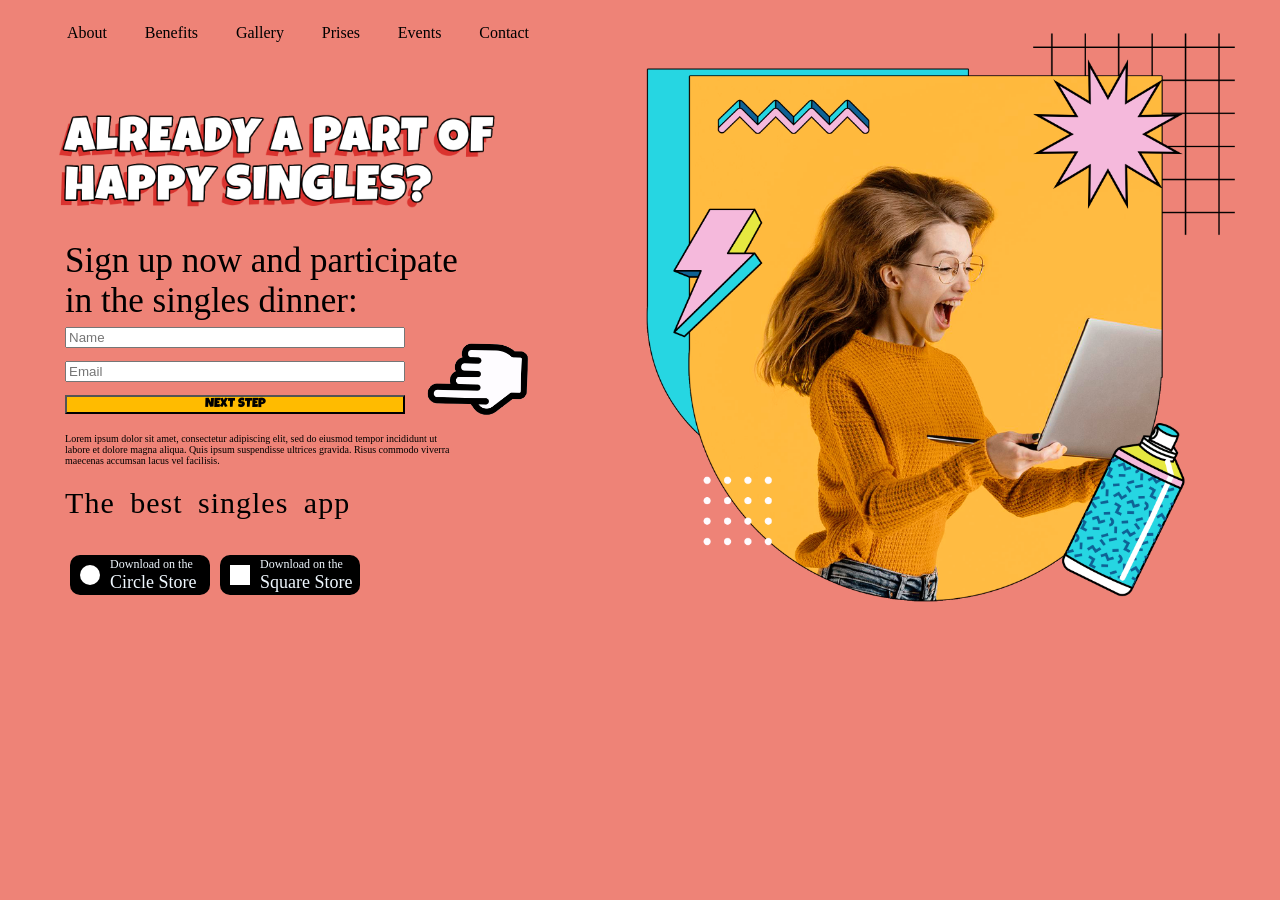
<file: index.html>
<!DOCTYPE html>
<html lang="en">
<head>
    <meta charset="UTF-8">
    <meta name="viewport" content="width=device-width, initial-scale=1.0">
    <title> Wow</title>
    <link rel="preconnect" href="https://fonts.googleapis.com">
<link rel="preconnect" href="https://fonts.gstatic.com" crossorigin>
<link href="https://fonts.googleapis.com/css2?family=Luckiest+Guy&display=swap" rel="stylesheet">
</head>
<body>
    <style>
body {background-color: rgb(238, 131, 119);}
.main {display: flex;}
.main div {width:50% ;}
.meny {display: flex; justify-content: space-around; width: 500px; padding-left: 0px;}
.meny li a {text-decoration: none; color: black;}
.meny li {list-style: none;}
.left {padding-left: 40px; width: 45% !important;}
.datacone {width: 730px !important; font-size: 35px; padding-top: 0px; padding-left: 3%; }
.datacone form {display: flex; flex-direction: column; justify-content: space-around; height: 100px;}
    .color {background-color: rgb(255, 187, 0);font-family: "Luckiest Guy", cursive;
  font-weight: 400;
  font-style: normal; width: 340px;}
  #id {display: flex; justify-content: space-around;}
  .flex {display: flex; width: 500px !important;}
  .downtext {font-size: 10px; width: 385px !important;}
  .downtextlable {font-size: 30px; width: 300px !important; word-spacing: 7px;
    letter-spacing: 1px;}
  .links {display: flex; color: aliceblue;list-style: none; padding-right: 20px; padding-left: 0px; padding-top: 0px; justify-content: space-around !important; align-items: center; text-decoration: none;}
  .circle { padding-left: 10px; background-color: black; border-radius: 10px; display: flex; width: 130px; height: 40px; align-items: center;}
  .circle a, .square a {color: aliceblue;}
  ul li a {text-decoration: none;}
  .mycircle {
  width: 20px !important;
  height: 20px;
  background: rgb(255, 255, 255);
  border-radius: 50%;
}
.mysquare {
  width: 20px !important;
  height: 20px;
  background: rgb(255, 255, 255);
}
  .square { padding-left: 10px; background-color: black; display: flex; border-radius: 10px; width: 130px; height: 40px; align-items: center;}
  ul {width: 300px;}
  .text {padding-top: 30px;}
  .right {width: 55% !important;}
  img {max-width: 100%; height: auto;}
  @media (min-width:320px) and (max-width:560px) {
    body {background-color: blueviolet;}
    .main{
        flex-direction: column;
    }
    .right {width: 100% !important;}
    .left {padding-left: 0px !important; width: 100% !important;} 
    .meny {width: 100%;}
    .maintext {width: 87% !important;}
    .maintext img {width: 100% !important;}
    .flex {width: 50% !important; flex-direction: column;}
    .flex img {transform: rotate(90deg);}
    .datacone {width: 75% !important;}
    .downtext {width: 300px !important; display: flex; flex-direction: column ;}
    .downtext div {width: 350px;}
  }
    </style>
    <div class="main">

    <div class="left"> 
        <ul class="meny"> 
            <li><a href=""> About </a></li>
            <li><a href=""> Benefits </a></li>
            <li><a href=""> Gallery </a></li>
            <li><a href=""> Prises </a></li>
            <li><a href=""> Events </a></li>
            <li><a href=""> Contact </a></li>
            
        </ul>
        
         
       <div class="maintext" style="width: 460px;"> <img class="text" width="100%" src="text.png"> 
       </div>
       <div class="datacone">
        <div style="width: 400px !important;" height="200px"> <span> Sign up now and participate </span>
          <span>  in the singles dinner: </span> </div>
     <div class="flex">
            <form action="contaxs.html" style="width: 340px;">
            <input type="text" placeholder="Name">
            
            <input type="text" placeholder="Email"> 
            <button class="color"> NEXT STEP </button> 
            
            </form>
            <img width="150px" src="hand.png"> 
     </div>
     <div class="downtext">
      Lorem ipsum dolor sit amet, consectetur adipiscing elit, sed do eiusmod tempor incididunt ut labore et dolore magna aliqua. Quis ipsum suspendisse ultrices gravida. Risus commodo viverra maecenas accumsan lacus vel facilisis. 
     </div>
     <div class="downtextlable" width="300px" style="padding-top: 20px;">
        The best singles app
     </div>
     <div>
        <ul class="links">
            <li class="circle">  
                <div class="mycircle"> </div> <a href="https://play.google.com/"> <span style="font-size: 12px; display: block; padding-left: 10px;">Download on the </span> <span style="font-size: 18px;display: block; padding-left: 10px;">Circle Store </span></a> 
            </li>
            <li class="square"> 
                <div class="mysquare"> </div>  <a href="https://apps.apple.com/"> <span style="font-size: 12px;display: block; padding-left: 10px;"> Download on the </span> <span style="font-size: 18px;display: block; padding-left: 10px;">Square Store </span></a> 
            </li>
        </ul>
     </div>
       </div>
    </div>
    
    <div class="right">
        <img width="100%" src="wriht.png" alt="">
        
    </div>

    </div>
    </body>
</html>
</file>
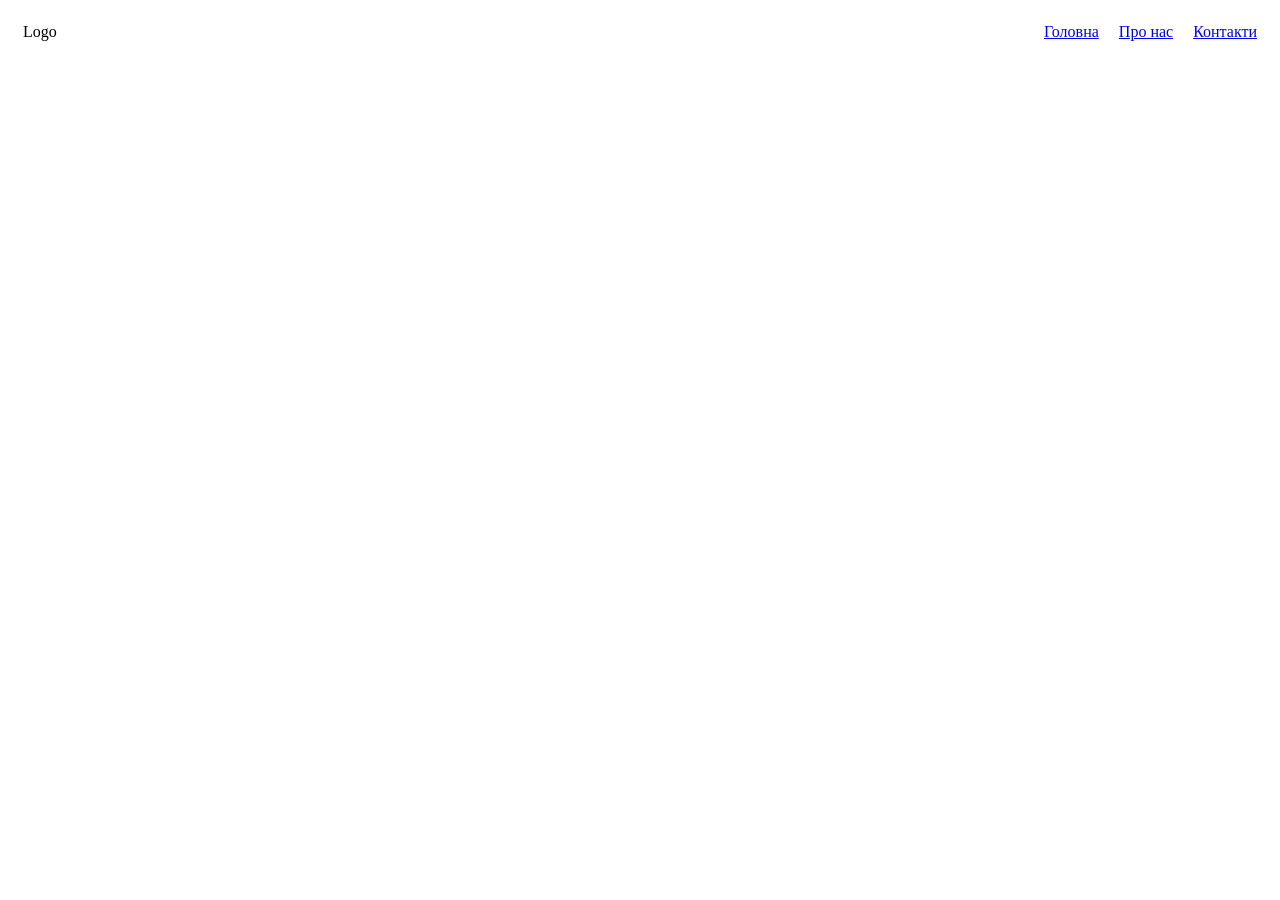
<file: burger.html>
<!DOCTYPE html>
<html lang="en">
<head>
<style>
.header {
  display: flex;
  justify-content: space-between;
  align-items: center;
  padding: 15px;
}

.nav {
  display: flex;
  gap: 20px;
}

.burger {
  display: none;
  font-size: 24px;
  background: none;
  border: none;
}
@media (max-width: 768px) {
  .nav {
    position: absolute;
    top: 60px;
    right: 0;
    background: white;
    flex-direction: column;
    width: 200px;
    display: none;
  }

  .nav.active {
    display: flex;
  }

  .burger {
    display: block;
  }
}
</style>
    <meta charset="UTF-8">
    <meta name="viewport" content="width=device-width, initial-scale=1.0">
    <title>Document</title>
</head>
<body>
    <header class="header">
  <div class="logo">Logo</div>

  <nav class="nav" id="nav">
    <a href="#">Головна</a>
    <a href="#">Про нас</a>
    <a href="#">Контакти</a>
  </nav>

  <button class="burger" id="burger">
    ☰
  </button>
</header>
<script>
  const burger = document.getElementById('burger');
  const nav = document.getElementById('nav');

  burger.addEventListener('click', () => {
    nav.classList.toggle('active');
  });
</script>
</body>
</html>
</file>
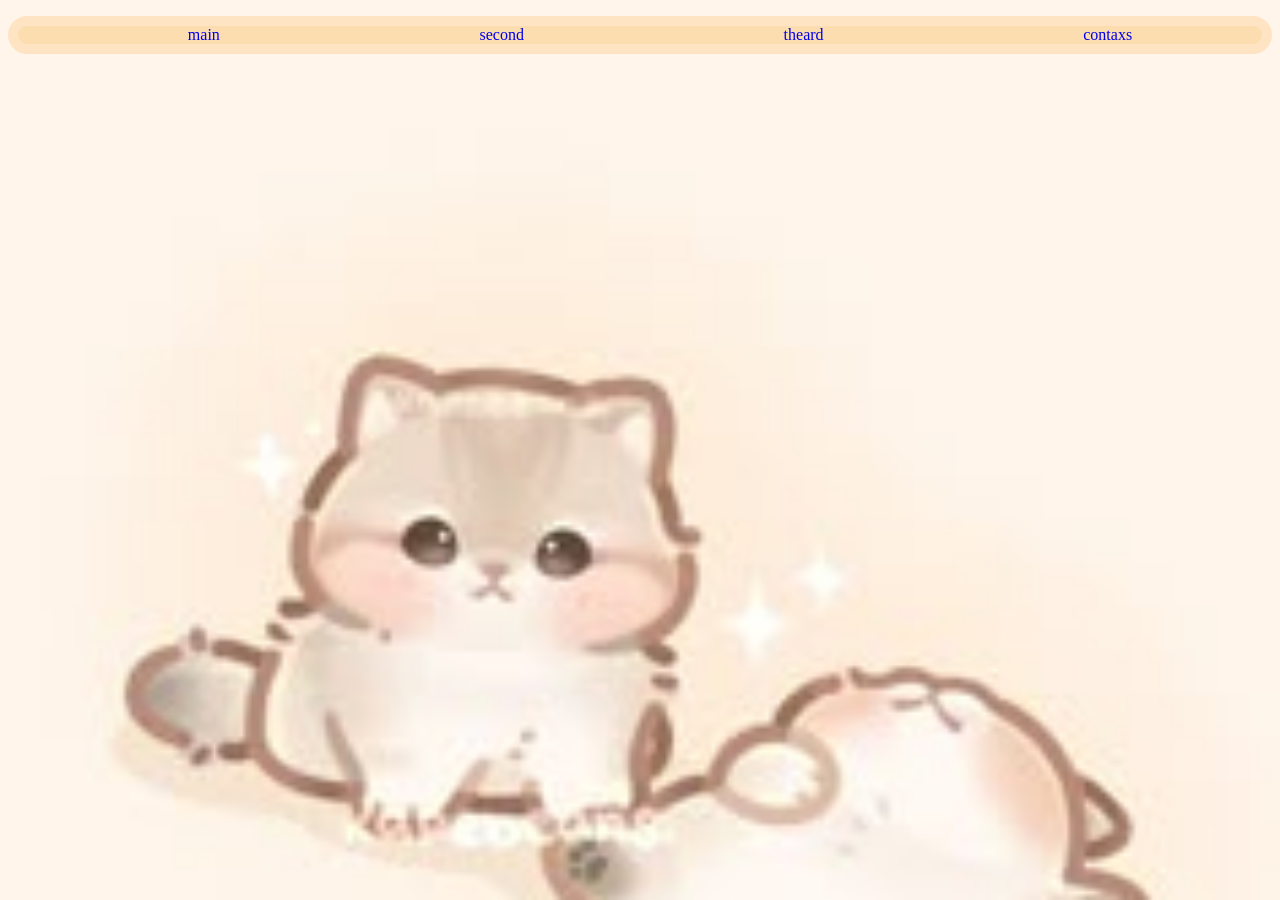
<file: contaxs.html>
<!DOCTYPE html>
<html lang="en">
<head>
    <meta charset="UTF-8">
    <meta name="viewport" content="width=device-width, initial-scale=1.0">
    <title>Document</title>
    <link rel="stylesheet" href="style.css">
</head>

<body class="lalala">
    <style>
.lalala {background-image: url(4.jpg); background-repeat: no-repeat; background-size: cover;}

    </style>
<ul class="dog" >
    <li> <a href="index.html"> main </a> </li>
    <li> <a href="second.html"> second </a></li>
    <li> <a href="newpage.html"> theard </a></li>
    <li> <a href="contaxs.html"> contaxs </a></li>
</ul>

</body>
</html>
</file>
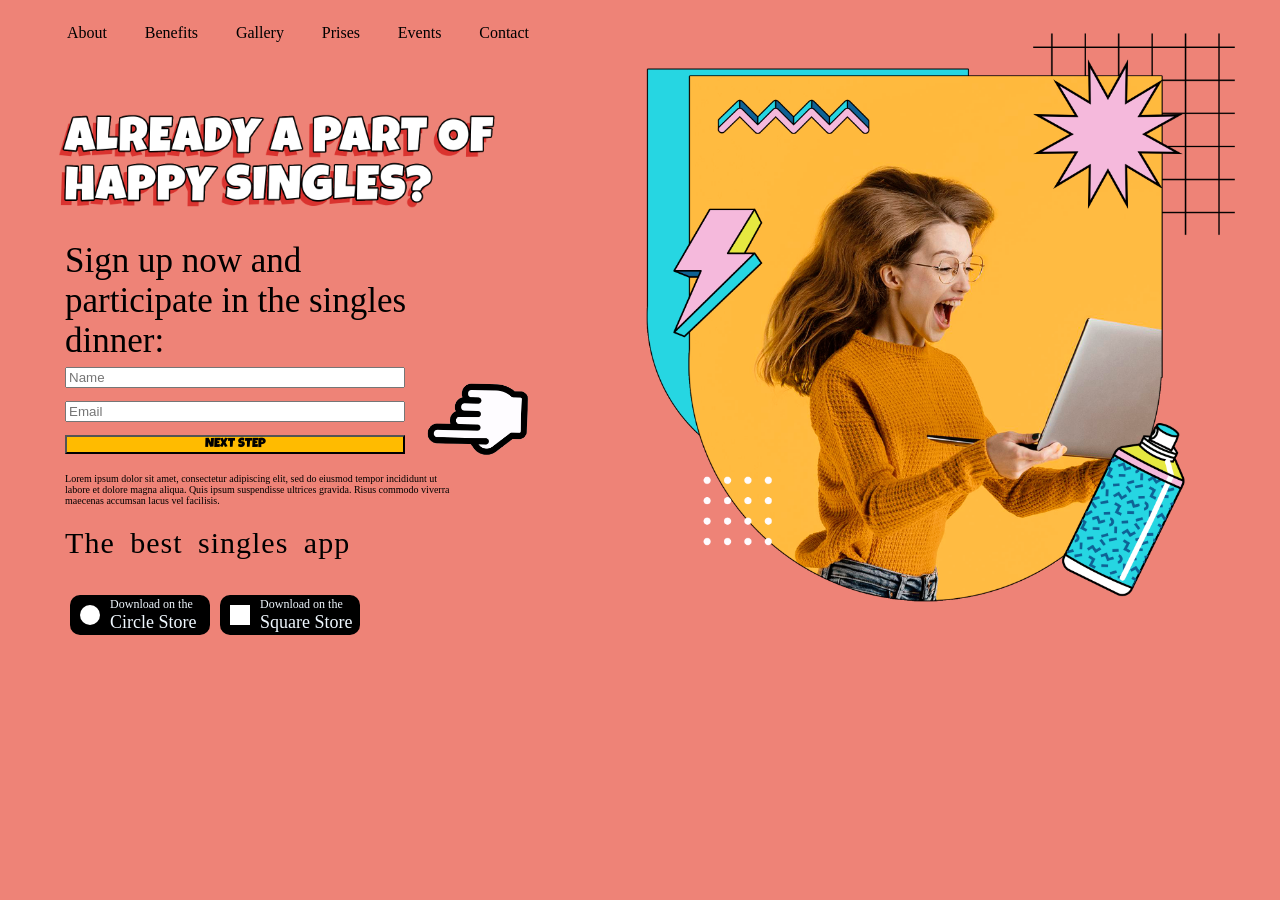
<file: lalala.html>
<!DOCTYPE html>
<html lang="en">
<head>
    <meta charset="UTF-8">
    <meta name="viewport" content="width=device-width, initial-scale=1.0">
    <title> Wow</title>
    <link rel="preconnect" href="https://fonts.googleapis.com">
<link rel="preconnect" href="https://fonts.gstatic.com" crossorigin>
<link href="https://fonts.googleapis.com/css2?family=Luckiest+Guy&display=swap" rel="stylesheet">
</head>
<body>
    <style>
body {background-color: rgb(238, 131, 119);}
.main {display: flex;}
.main div {width:50% ;}
.meny {display: flex; justify-content: space-around; width: 500px; padding-left: 0px;}
.meny li a {text-decoration: none; color: black;}
.meny li {list-style: none;}
.left {padding-left: 40px; width: 45% !important;}
.datacone {width: 730px !important; font-size: 35px; padding-top: 0px; padding-left: 3%; }
.datacone form {display: flex; flex-direction: column; justify-content: space-around; height: 100px;}
    .color {background-color: rgb(255, 187, 0);font-family: "Luckiest Guy", cursive;
  font-weight: 400;
  font-style: normal; width: 340px;}
  #id {display: flex; justify-content: space-around;}
  .flex {display: flex; width: 500px !important;}
  .downtext {font-size: 10px; width: 385px !important;}
  .downtextlable {font-size: 30px; width: 300px !important; word-spacing: 7px;
    letter-spacing: 1px;}
  .links {display: flex; color: aliceblue;list-style: none; padding-right: 20px; padding-left: 0px; padding-top: 0px; justify-content: space-around !important; align-items: center; text-decoration: none;}
  .circle { padding-left: 10px; background-color: black; border-radius: 10px; display: flex; width: 130px; height: 40px; align-items: center;}
  .circle a, .square a {color: aliceblue;}
  ul li a {text-decoration: none;}
  .mycircle {
  width: 20px !important;
  height: 20px;
  background: rgb(255, 255, 255);
  border-radius: 50%;
}
.mysquare {
  width: 20px !important;
  height: 20px;
  background: rgb(255, 255, 255);
}
  .square { padding-left: 10px; background-color: black; display: flex; border-radius: 10px; width: 130px; height: 40px; align-items: center;}
  ul {width: 300px;}
  .text {padding-top: 30px;}
  .right {width: 55% !important;}
  @media (min-width:320px) and (max-width:560px) {

    body {background-color: blueviolet; overflow-x: hidden; max-width: 430px;}
    .main{
        flex-direction: column;
        height: 1900px;
    }
    .right {width: 100% !important;}
    .left {padding-left: 0px !important; width: 100% !important;} 
    .meny {width: 100%; flex-direction: column; font-size: 30px;}
    .maintext {width: 87% !important;}
    .maintext img {width: 110% !important;}
    .flex {width: 100% !important; flex-direction: column;}
    .flex img {transform: rotate(90deg);}
    .datacone {width: 100% !important;}
    .downtext {width: 390px !important;
        text-align: justify;
         margin: 0 auto; font-size: 23px; display: flex; flex-direction: column ;}
    .downtext div {width: 350px ;}
    .flex form {width: 95% !important; height: 160px !important;}
    .flex form input {height: 28px; font-size: 25px; margin-top: 8px;}
    .color {height: 28px; width: 100% !important; margin-top: 8px; font-size: 22px;}
    .links {font-size: 50px; padding: 50px; margin: 0px; display: flex;}
    .indatacone {width: 95% !important;}
  }
  @media (min-width:341px) and (max-width:360px) {
.downtext {width: 97% !important;}

  }
  @media (min-width:390px) and (max-width:420px) {
.downtext {width: 97% !important;}

  }
 
    </style>
    <div class="main">

    <div class="left"> 
        <ul class="meny"> 
            <li><a href=""> About </a></li>
            <li><a href=""> Benefits </a></li>
            <li><a href=""> Gallery </a></li>
            <li><a href=""> Prises </a></li>
            <li><a href=""> Events </a></li>
            <li><a href=""> Contact </a></li>
            
        </ul>
         
       <div class="maintext" style="width: 460px;"> <img class="text" width="100%" src="text.png"> 
       </div>
       <div class="datacone">
        <div class="indatacone"  height="200px"> <span> Sign up now and participate </span>
          <span>  in the singles dinner: </span> </div>
     <div class="flex">
            <form action="contaxs.html" style="width: 340px;">
            <input type="text" placeholder="Name">
            
            <input type="text" placeholder="Email"> 
            <button class="color"> NEXT STEP </button> 
            
            </form>
            <img width="150px" src="hand.png"> 
     </div>
     <div class="downtext">
      Lorem ipsum dolor sit amet, consectetur adipiscing elit, sed do eiusmod tempor incididunt ut labore et dolore magna aliqua. Quis ipsum suspendisse ultrices gravida. Risus commodo viverra maecenas accumsan lacus vel facilisis. 
     </div>
     <div class="downtextlable" width="300px" style="padding-top: 20px;">
        The best singles app
     </div>
     <div>
        <ul class="links">
            <li class="circle">  
                <div class="mycircle"> </div> <a href="https://play.google.com/"> <span style="font-size: 12px; display: block; padding-left: 10px;">Download on the </span> <span style="font-size: 18px;display: block; padding-left: 10px;">Circle Store </span></a> 
            </li>
            <li class="square"> 
                <div class="mysquare"> </div>  <a href="https://apps.apple.com/"> <span style="font-size: 12px;display: block; padding-left: 10px;"> Download on the </span> <span style="font-size: 18px;display: block; padding-left: 10px;">Square Store </span></a> 
            </li>
        </ul>
     </div>
       </div>
    </div>
    
    <div class="right">
        <img width="100%" src="wriht.png" alt="">
        
    </div>

    </div>
    </body>
</html>
</file>
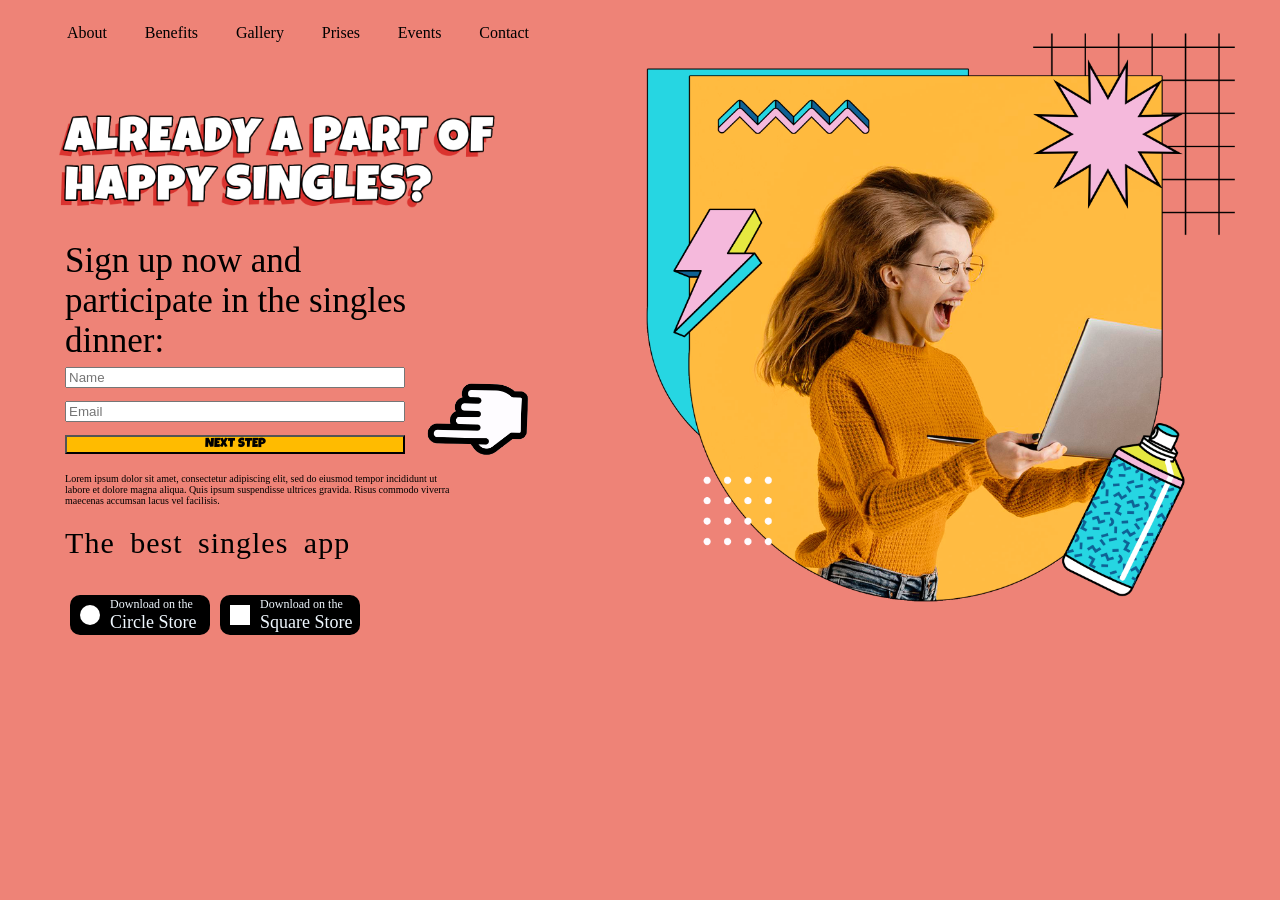
<file: lalala02.html>
<!DOCTYPE html>
<html lang="en">
<head>
    <meta charset="UTF-8">
    <meta name="viewport" content="width=device-width, initial-scale=1.0">
    <title> Wow</title>
    <link rel="preconnect" href="https://fonts.googleapis.com">
<link rel="preconnect" href="https://fonts.gstatic.com" crossorigin>
<link href="https://fonts.googleapis.com/css2?family=Luckiest+Guy&display=swap" rel="stylesheet">
</head>
<body>
    <style>
body {background-color: rgb(238, 131, 119);}
.main {display: flex;}
.main div {width:50% ;}
.meny {display: flex; justify-content: space-around; width: 500px; padding-left: 0px;}
.meny li a {text-decoration: none; color: black;}
.meny li {list-style: none;}
.left {padding-left: 40px; width: 45% !important;}
.datacone {width: 730px !important; font-size: 35px; padding-top: 0px; padding-left: 3%; }
.datacone form {display: flex; flex-direction: column; justify-content: space-around; height: 100px;}
    .color {background-color: rgb(255, 187, 0);font-family: "Luckiest Guy", cursive;
  font-weight: 400;
  font-style: normal; width: 340px;}
  #id {display: flex; justify-content: space-around;}
  .flex {display: flex; width: 500px !important;}
  .downtext {font-size: 10px; width: 385px !important;}
  .downtextlable {font-size: 30px; width: 300px !important; word-spacing: 7px;
    letter-spacing: 1px;}
  .links {display: flex; color: aliceblue;list-style: none; padding-right: 20px; padding-left: 0px; padding-top: 0px; justify-content: space-around !important; align-items: center; text-decoration: none;}
  .circle { padding-left: 10px; background-color: black; border-radius: 10px; display: flex; width: 130px; height: 40px; align-items: center;}
  .circle a, .square a {color: aliceblue;}
  ul li a {text-decoration: none;}
  .mycircle {
  width: 20px !important;
  height: 20px;
  background: rgb(255, 255, 255);
  border-radius: 50%;
}
.mysquare {
  width: 20px !important;
  height: 20px;
  background: rgb(255, 255, 255);
}
ul.active {
    display: flex;
  }

  .square { padding-left: 10px; background-color: black; display: flex; border-radius: 10px; width: 130px; height: 40px; align-items: center;}
  ul {width: 300px;}
  .text {padding-top: 30px;}
  .right {width: 55% !important;}
  @media (min-width:320px) and (max-width:560px) {

    body {background-color: blueviolet; overflow-x: hidden; max-width: 430px;}
    .main{
        flex-direction: column;
        height: 1900px;
    }
    .right {width: 100% !important;}
    .left {padding-left: 0px !important; width: 100% !important;} 
    .meny {width: 100%; flex-direction: column; font-size: 30px; display: none; }
    .maintext {width: 87% !important;}
    #meny {text-align: center;}
    .maintext img {width: 110% !important;}
    .flex {width: 100% !important; flex-direction: column;}
    .flex img {transform: rotate(90deg);}
    .datacone {width: 100% !important; padding-left: 0px !important;}
    .downtext {width: 390px !important;
        text-align: justify;
         margin: 0 auto; font-size: 23px; display: flex; flex-direction: column ;}
    .downtext div {width: 350px ;}
    .flex form {width: 95% !important; height: 160px !important;}
    .flex form input {height: 28px; font-size: 25px; margin-top: 8px;}
    .color {height: 28px; width: 100% !important; margin-top: 8px; font-size: 22px;}
    .links {font-size: 50px; padding: 20px; margin: 0px; display: flex; }
    .indatacone {width: 300px !important; font-size: 40px;}
    .square {margin-left: 6%;}
    .downtextlable { 
        padding-top: 20px;
    padding-left: 2.5%;
    font-size: 40px;
    width: 98% !important;
    }
  }
  @media (min-width:341px) and (max-width:360px) {
.downtext {width: 97% !important;}

  }
  @media (min-width:390px) and (max-width:420px) {
.downtext {width: 97% !important;}

  }
  @media (max-width: 768px) {
  .ul {
    position: absolute;
    top: 60px;
    right: 0;
    background: white;
    flex-direction: column;
    width: 200px;
    display: none;
  }

  .ul.active {
    display: flex;
  }

  .meny {
    display: none;
  }

}
@media (min-width: 980px) {
 .burger {display: none;}

}

 
    </style>
    <div class="main">

    <div class="left"> 
        <ul class="meny" id="meny"> 
            <li><a href=""> About </a></li>
            <li><a href=""> Benefits </a></li>
            <li><a href=""> Gallery </a></li>
            <li><a href=""> Prises </a></li>
            <li><a href=""> Events </a></li>
            <li><a href=""> Contact </a></li>
            
        </ul>

        <button class="burger" id="burger">
    ☰
  </button>
</header>
<script>

  const burger = document.getElementById('burger');
  const ul = document.getElementById('meny');

  burger.addEventListener('click', () => {

    ul.classList.toggle('active');
  });
</script>
         
       <div class="maintext" style="width: 460px;"> <img class="text" width="100%" src="text.png"> 
       </div>
       <div class="datacone">
        <div class="indatacone"  height="200px"> <span> Sign up now and participate </span>
          <span>  in the singles dinner: </span> </div>
     <div class="flex">
            <form action="contaxs.html" style="width: 340px;">
            <input type="text" placeholder="Name">
            
            <input type="text" placeholder="Email"> 
            <button class="color"> NEXT STEP </button> 
            
            </form>
            <img width="150px" src="hand.png"> 
     </div>
     <div class="downtext">
      Lorem ipsum dolor sit amet, consectetur adipiscing elit, sed do eiusmod tempor incididunt ut labore et dolore magna aliqua. Quis ipsum suspendisse ultrices gravida. Risus commodo viverra maecenas accumsan lacus vel facilisis. 
     </div>
     <div class="downtextlable" width="300px" style="padding-top: 20px;">
        The best singles app
     </div>
     <div>
        <ul class="links">
            <li class="circle">  
                <div class="mycircle"> </div> <a href="https://play.google.com/"> <span style="font-size: 12px; display: block; padding-left: 10px;">Download on the </span> <span style="font-size: 18px;display: block; padding-left: 10px;">Circle Store </span></a> 
            </li>
            <li class="square"> 
                <div class="mysquare"> </div>  <a href="https://apps.apple.com/"> <span style="font-size: 12px;display: block; padding-left: 10px;"> Download on the </span> <span style="font-size: 18px;display: block; padding-left: 10px;">Square Store </span></a> 
            </li>
        </ul>
     </div>
       </div>
    </div>
    
    <div class="right">
        <img width="100%" src="wriht.png" alt="">
        
    </div>

    </div>
    </body>
</html>
</file>
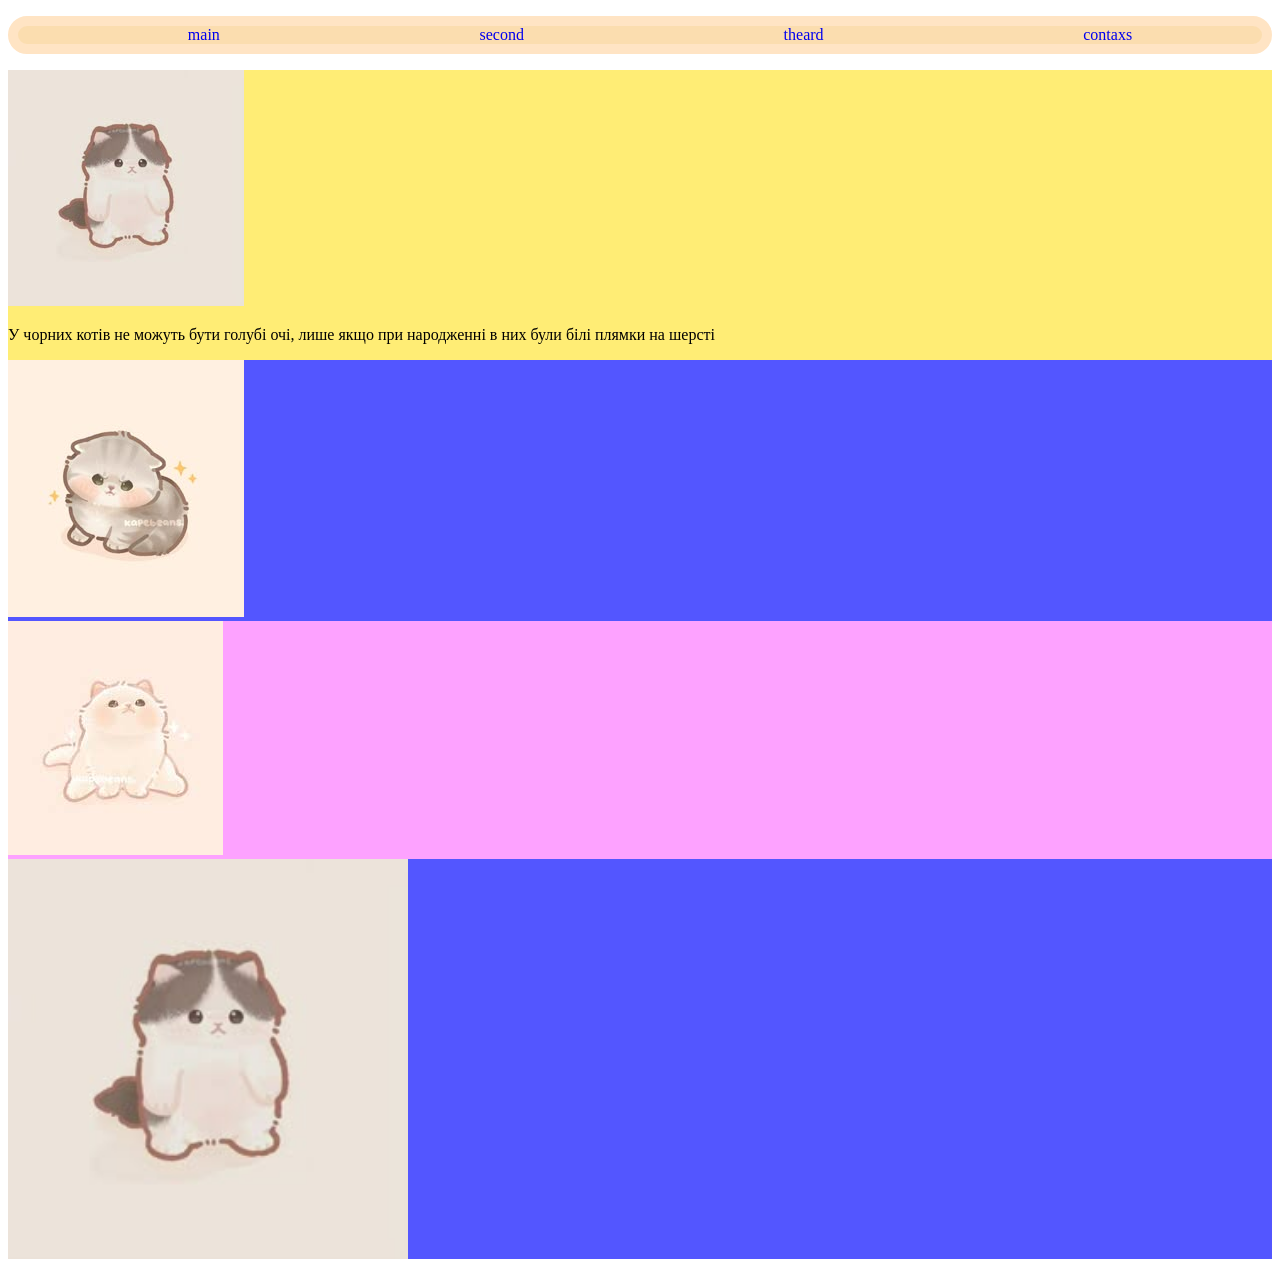
<file: newpage.html>
<!DOCTYPE html>
<html lang="en">
<head>
    <meta charset="UTF-8">
    <meta name="viewport" content="width=device-width, initial-scale=1.0">
    <title>ILU</title>
    <link rel="stylesheet" href="style.css">
</head>
<style>
    div {background-color: bisque;}
.first {background-color: rgb(255, 237, 117);}
.second {background-color: rgb(83, 86, 255);}
.theard {background-color: rgb(253, 162, 255);}
.backdiv {background-image: url(2.jpg); width: 400px; height: 400px; background-repeat: no-repeat; background-size: cover;}
</style>
<body>
    <ul class="dog" >
    <li> <a href="index.html"> main </a> </li>
    <li> <a href="second.html"> second </a></li>
    <li> <a href="newpage.html"> theard </a></li>
    <li> <a href="contaxs.html"> contaxs </a></li>
</ul>
    <div class="first"> 
    <img src="2.jpg"> 
    <p>У чорних котів не можуть бути голубі очі, лише якщо при народженні в них були білі плямки на шерсті</p>
    <div class="second">
    <img src="lola.jpg">
    <div class="theard">
        <img src="5.jpg">
    </div>
    <div class="backdiv"> </div>
</body>
</html>
</file>
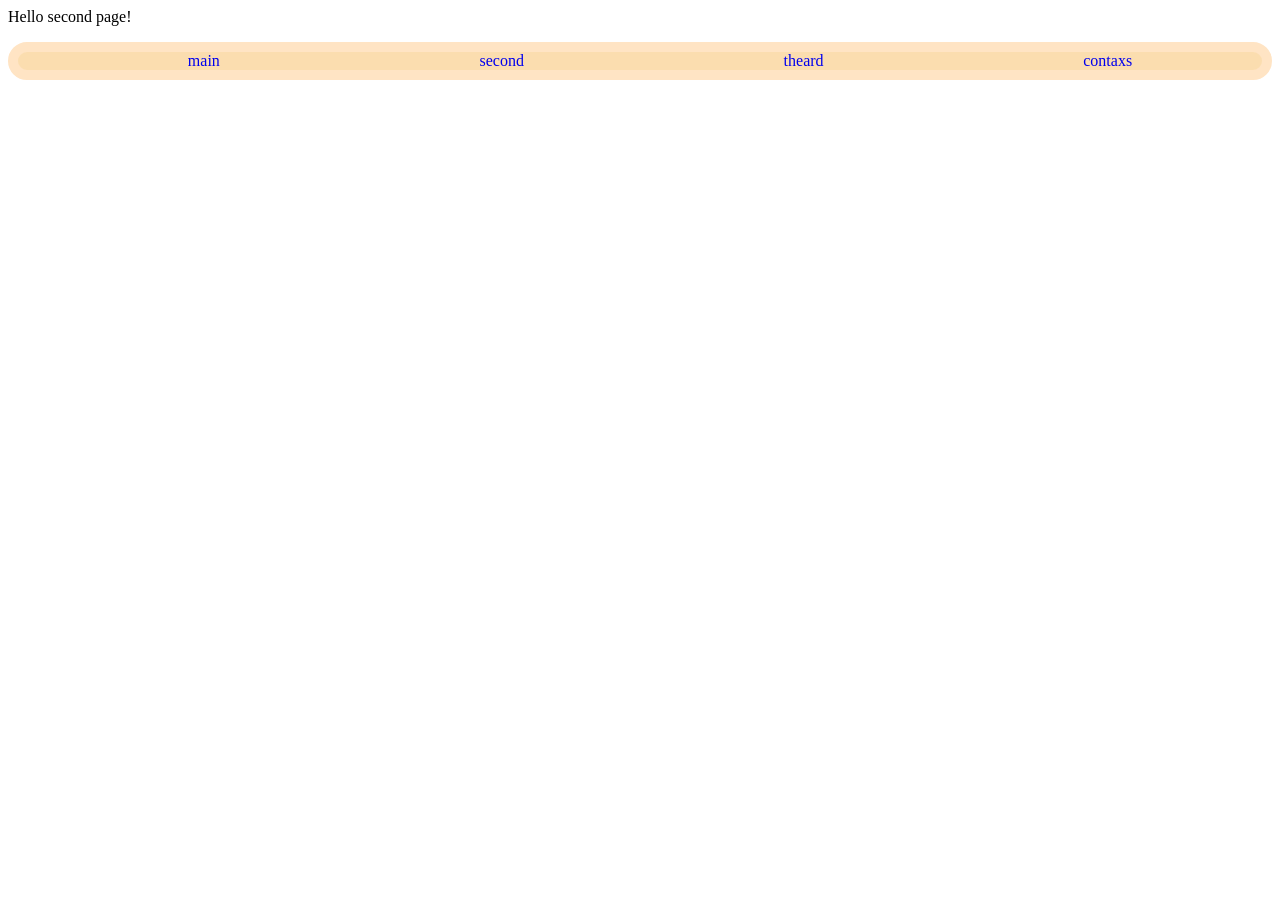
<file: second.html>
<!DOCTYPE html>
<html lang="en">
<head>
    <meta charset="UTF-8">
    <meta name="viewport" content="width=device-width, initial-scale=1.0">
    <title>Document</title>
    <link rel="stylesheet" href="style.css">
</head>
<body>
    Hello second page!
    <ul class="dog" >
    <li> <a href="index.html"> main </a> </li>
    <li> <a href="second.html"> second </a></li>
    <li> <a href="newpage.html"> theard </a></li>
    <li> <a href="contaxs.html"> contaxs </a></li>
</ul>
</body>
</html>
</file>
<file: style.css>
.lalala {background-image: url(4.jpg); background-repeat: no-repeat; background-size: cover;}
.dog {display: flex; justify-content: space-around; border: 10px solid bisque; 
    border-radius: 20px; background-color: rgb(251, 221, 175);}
   ul li a {text-decoration: none;}
ul li {list-style: none;}
</file>
